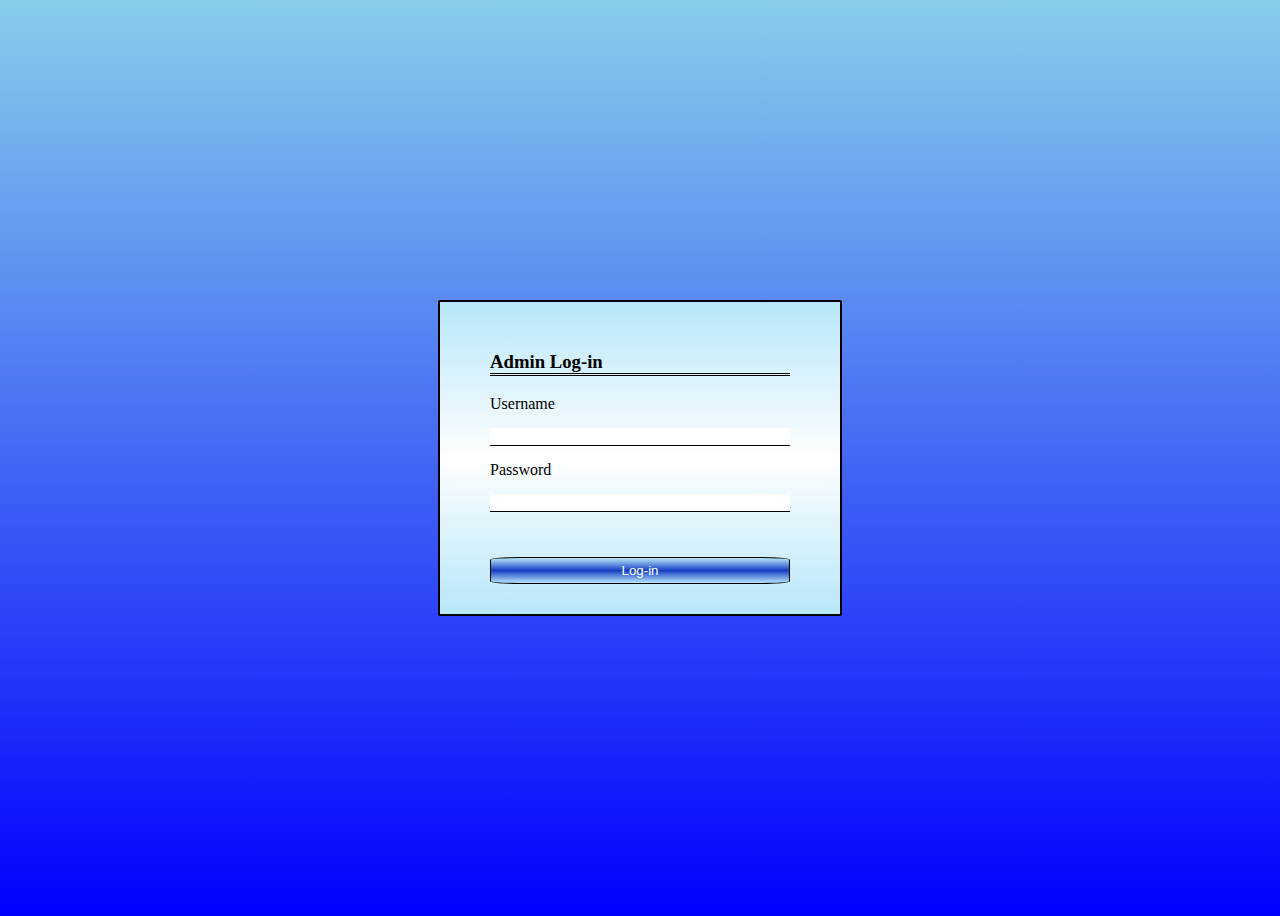
<file: index.html>
<!DOCTYPE html>
<html lang="en">
<head>
    <meta charset="UTF-8">
    <meta http-equiv="X-UA-Compatible" content="IE=edge">
    <meta name="viewport" content="width=device-width, initial-scale=1.0">
    <title>Log-In</title>
    <link rel="stylesheet" href="css/index.css">
</head>
<body class="loginBody">
    <div>
        <div class="log-in">
            <h3>Admin Log-in</h3>
            <label for="userName">Username</label>
            <input type="text" name="userName" id="userName" required>
        
            <label for="password">Password</label>
            <input type="password" name="password" id="password" required>
            
            <button type="button" id="btnLogin">Log-in</button>
        </div>
    </div>

    
    <script src="js/index.js">
    </script>
</body>
</html>
</file>
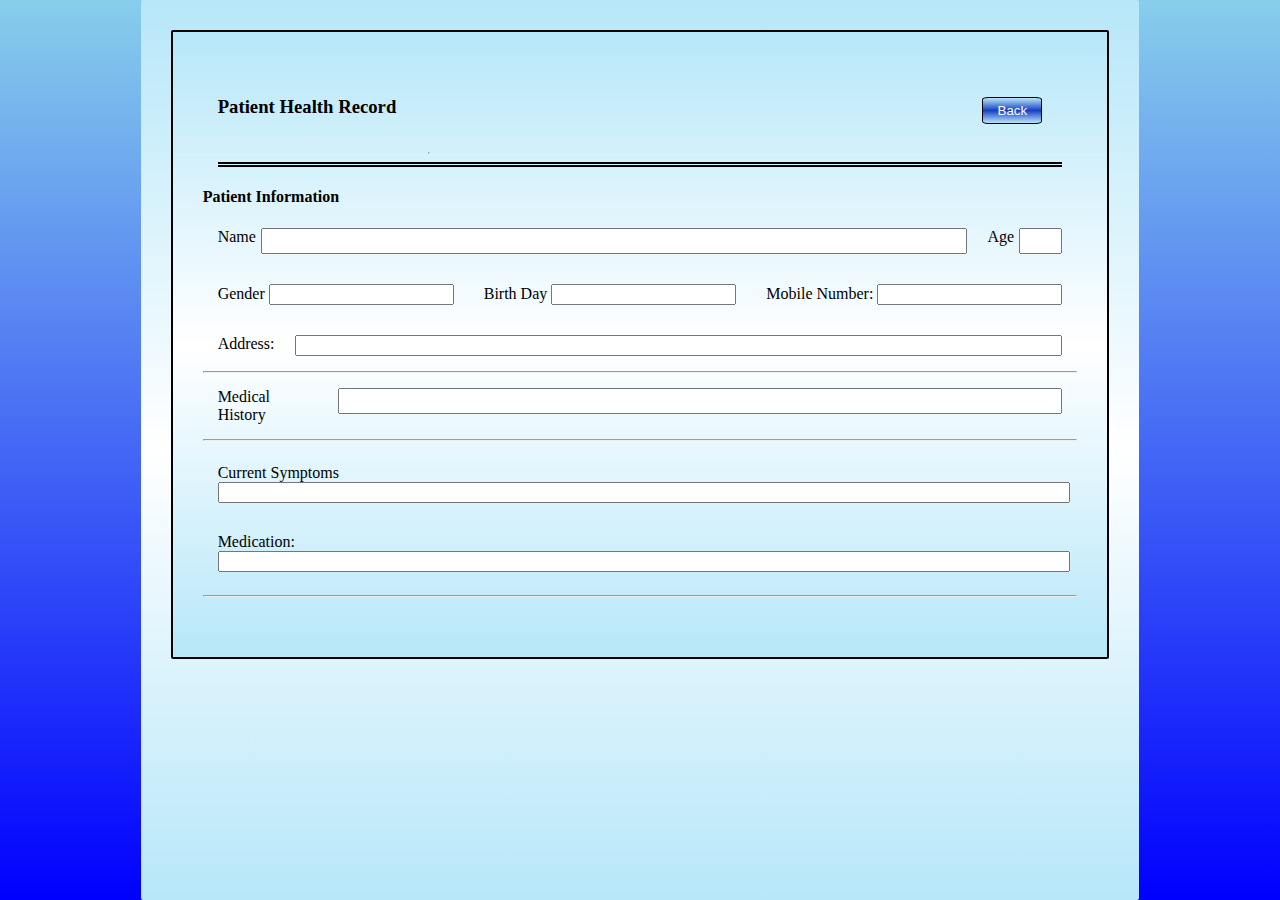
<file: healthrecord.html>
<!DOCTYPE html>
<html lang="en">
<head>
    <meta charset="UTF-8">
    <meta http-equiv="X-UA-Compatible" content="IE=edge">
    <meta name="viewport" content="width=device-width, initial-scale=1.0">
    <title>Health Record Form</title>

    <link rel="stylesheet" href="css/index.css">
</head>
<body class="form2Body">
    <div>
        <form id="myForm" class="myForm">
            <div class="header">
                <h3>Patient Health Record</h3>
                <button type="button" name="btnBack" id="btnBack">Back</button>
                <hr>
            </div>
            <h4>Patient Information</h4>
        
            <div class="patientInfo">
                <div>
                    <label for="fullName">Name</label>
                    <input type="text" name="fullName" id="fullName">
                </div>
                <div class="age">
                    <label for="age">Age</label>
                    <input type="text" name="age" id="age">
                </div>
            </div>
            <div class="otherInfo">
                <div>
                    <label for="gender">Gender</label>
                    <input type="text" name="gender" id="gender">
                </div>
                <div>
                    <label for="birthDay">Birth Day</label>
                    <input type="text" name="birthDay" id="birthDay">
                </div>
               
                <div>
                    <label for="mobileNumber">Mobile Number:</label>
                    <input type="number" name="mobileNumber" id="mobileNumber" >
                </div>
            </div>
            <div class="address">
                <label for="address">Address:</label>
                <input type="text" name="address" id="address">
            </div>
            <hr>
        
            <div class="medHistory">
                    <label for="medHistory">Medical History</label>
                    <input type="text" name="medHistory" id="medHistory">
            </div>
            <hr>
            <div class="symptoms">
                <div>
                    <label for="symptoms">Current Symptoms</label>
                    <input type="text" name="symptoms" id="symptoms">
                </div>
                <div>
                    <label for="medicine">Medication:</label>
                    <input type="text" name="medicineList" id="medicineList">
                </div>
            </div>
            
            <hr>
        
            <div class="buttons">
               
            </div>
        
        
        
            <script src="js/healthrecord.js">
            </script>
        </form>
    </div>
</body>
</html>
</file>
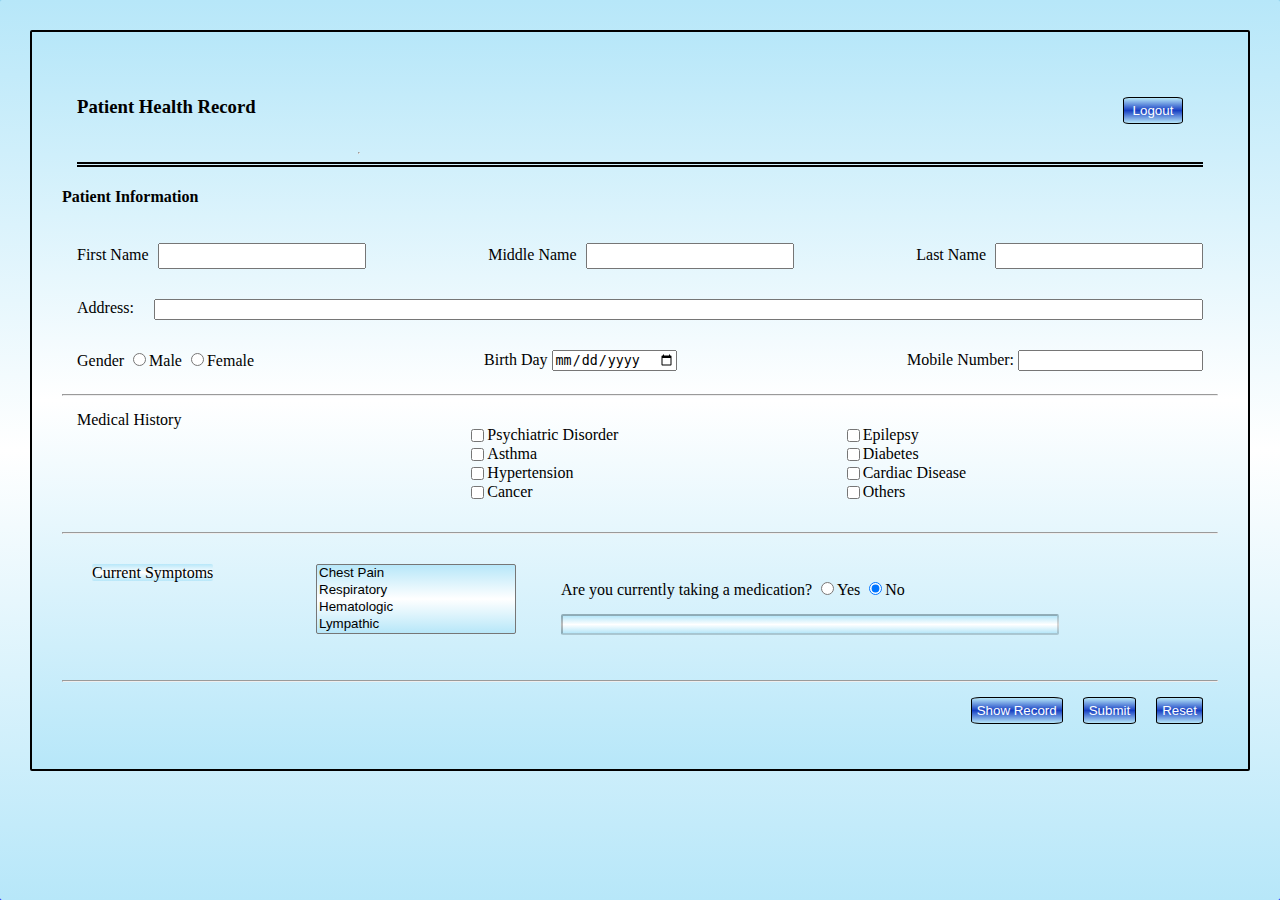
<file: patientinfo.html>
<!DOCTYPE html>
<html lang="en">
<head>
    <meta charset="UTF-8">
    <meta http-equiv="X-UA-Compatible" content="IE=edge">
    <meta name="viewport" content="width=device-width, initial-scale=1.0">
    <title>Health Record</title>

    <link rel="stylesheet" href="css/index.css">
</head>
<body class="formBody">
    <div>
        <form id="myForm" class="myForm">
            <div class="header">
                <h3>Patient Health Record</h3>
                <button type="button" name="btnLogout" id="btnLogout">Logout</button>
                <hr>
            </div>
            <h4>Patient Information</h4>
        
            <div class="patientInfo">
                <div>
                    <label for="firstName">First Name</label>
                    <input type="text" name="firstName" id="firstName">
                </div>  
                <div>
                    <label for="middleName">Middle Name</label>
                    <input type="text" name="middleName" id="middleName">
                </div>
                <div>
                    <label for="lastName">Last Name</label>
                    <input type="text" name="lastName" id="lastName">
                </div>
            </div>
            <div class="address">
                <label for="address">Address:</label>
                <input type="text" name="address" id="address">
            </div>
            <div class="otherInfo">
                <div>
                    <label for="gender">Gender</label>
                    <input type="radio" name="gender" id="gender" value="Male">Male
                    <input type="radio" name="gender" id="gender" value="Female">Female
                </div>
                <div>
                    <label for="birthDay">Birth Day</label>
                    <input type="date" name="birthDay" id="birthDay">
                </div>
                <div>
                    <label for="mobileNumber">Mobile Number:</label>
                    <input type="number" name="mobileNumber" id="mobileNumber" >
                </div>
            </div>
            <hr>
        
            <div class="medHistory">
                    <label for="medHistory">Medical History</label>
                <div>
                    <input type="checkbox" name="medHistory" id="medHistory" value="Dsychiatric Disorder">Psychiatric Disorder
                    <input type="checkbox" name="medHistory" id="medHistory" value="Asthma">Asthma
                    <input type="checkbox" name="medHistory" id="medHistory" value="Hypertension">Hypertension
                    <input type="checkbox" name="medHistory" id="medHistory" value="Cancer">Cancer
                </div>
                <div>
                    <input type="checkbox" name="medHistory" id="medHistory" value="Epilepsy">Epilepsy
                    <input type="checkbox" name="medHistory" id="medHistory" value="Diabetes">Diabetes
                    <input type="checkbox" name="medHistory" id="medHistory" value="Cardiac Disease">Cardiac Disease
                    <input type="checkbox" name="medHistory" id="medHistory" value="Others">Others
                </div>
            </div>
            <hr>
            <div class="symptoms">
                <div>
                    <label for="symptoms">Current Symptoms</label>
        
                </div>
                <div>
                    <select name="symptoms" id="symptoms" multiple>
                        <option value="Chest Pain">Chest Pain</option>
                        <option value="Respiratory">Respiratory</option>
                        <option value="Hematologic">Hematologic</option>
                        <option value="Lympathic">Lympathic</option>
                        <option value="Neurological ">Neurological</option>
                    </select>
                </div>
                <div class="meds">
                    <div>
                        <label for="medicine">Are you currently taking a medication?</label>
                        <input type="radio" name="medicine" id="medicine" value="yes">Yes
                        <input type="radio" name="medicine" id="medicine" value="no" checked>No
                    </div>
                    <div>
                        <input type="text" name="medicineList" id="medicineList"  disabled>
                    </div>
                </div>
            </div>
            
            <hr>
        
            <div class="buttons">
                <button type="button" name="btnShow" id="btnShow">Show Record</button>
                <button type="button" name="btnSubmit" id="btnSubmit">Submit</button>
                <button type="button" name="btnReset" id="btnReset">Reset</button>
            </div>
        
        
            <script src="js/patientinfo.js">
        
            </script>
        </form>
    </div>
</body>
</html>
</file>
<file: css/index.css>
body {
  background-image: -webkit-gradient(linear, left top, left bottom, from(skyblue), to(blue));
  background-image: linear-gradient(skyblue, blue);
  height: 100vh;
}

body :only-child {
  background-image: -webkit-gradient(linear, left top, left bottom, from(#b7e7f9), color-stop(white), to(#b7e7f9));
  background-image: linear-gradient(#b7e7f9, white, #b7e7f9);
  border-radius: 2px;
}

body button {
  padding: 5px;
  height: auto;
  background-image: -webkit-gradient(linear, left top, left bottom, from(#b7e7f9), color-stop(#173fc3), to(#b7e7f9));
  background-image: linear-gradient(#b7e7f9, #173fc3, #b7e7f9);
  border: 1px solid black;
  border-radius: 10%;
  color: white;
}

.loginBody {
  display: -webkit-box;
  display: -ms-flexbox;
  display: flex;
  -webkit-box-pack: center;
      -ms-flex-pack: center;
          justify-content: center;
  -webkit-box-align: center;
      -ms-flex-align: center;
          align-items: center;
}

.loginBody .log-in {
  border: 2px solid black;
  padding: 30px 50px;
  display: -ms-grid;
  display: grid;
  width: 300px;
}

.loginBody .log-in h3 {
  border-bottom: 3px double;
}

.loginBody .log-in input {
  margin: 15px 0px;
  outline: none;
  border: none;
  border-bottom: 1px solid;
}

.loginBody .log-in button {
  margin-top: 30px;
}

.formBody {
  display: -webkit-box;
  display: -ms-flexbox;
  display: flex;
  margin: 0;
  -webkit-box-pack: center;
      -ms-flex-pack: center;
          justify-content: center;
}

.formBody .myForm {
  margin: 30px;
  border: 2px solid;
  padding: 30px;
}

.formBody .myForm div {
  margin: 15px;
}

.formBody .myForm .header {
  display: -ms-grid;
  display: grid;
  -ms-grid-columns: 1fr 1fr;
      grid-template-columns: 1fr 1fr;
  border-bottom: 5px double;
}

.formBody .myForm .header button {
  margin: 20px;
  -ms-grid-column-align: end;
      justify-self: end;
  width: 60px;
}

.formBody .myForm .patientInfo {
  margin: 0;
  display: -webkit-box;
  display: -ms-flexbox;
  display: flex;
  width: auto;
  -webkit-box-pack: justify;
      -ms-flex-pack: justify;
          justify-content: space-between;
}

.formBody .myForm .patientInfo label {
  margin-right: 5px;
}

.formBody .myForm .patientInfo input {
  height: 20px;
  width: 200px;
}

.formBody .myForm .address {
  display: -webkit-box;
  display: -ms-flexbox;
  display: flex;
  width: auto;
}

.formBody .myForm .address input {
  margin-left: 20px;
  width: 100%;
}

.formBody .myForm .otherInfo {
  margin: 0;
  display: -webkit-box;
  display: -ms-flexbox;
  display: flex;
  -webkit-box-pack: justify;
      -ms-flex-pack: justify;
          justify-content: space-between;
}

.formBody .myForm .otherInfo input::-webkit-outer-spin-button,
.formBody .myForm .otherInfo input::-webkit-inner-spin-button {
  -webkit-appearance: none;
  margin: 0;
}

.formBody .myForm .medHistory {
  display: -ms-grid;
  display: grid;
  -ms-grid-columns: (1fr)[3];
      grid-template-columns: repeat(3, 1fr);
}

.formBody .myForm .medHistory div {
  display: -ms-grid;
  display: grid;
  -ms-grid-columns: 1fr 99fr;
      grid-template-columns: 1fr 99fr;
}

.formBody .myForm .medHistory div label {
  width: 200px;
}

.formBody .myForm .symptoms {
  display: -ms-grid;
  display: grid;
  -ms-grid-columns: 1fr 1fr 3fr;
      grid-template-columns: 1fr 1fr 3fr;
}

.formBody .myForm .symptoms select {
  width: 200px;
}

.formBody .myForm .symptoms input[type=text] {
  width: 80%;
}

.formBody .myForm .buttons {
  display: -webkit-box;
  display: -ms-flexbox;
  display: flex;
  gap: 20px;
  -webkit-box-pack: end;
      -ms-flex-pack: end;
          justify-content: end;
}

.form2Body {
  display: -webkit-box;
  display: -ms-flexbox;
  display: flex;
  margin: 0;
  -webkit-box-pack: center;
      -ms-flex-pack: center;
          justify-content: center;
}

.form2Body .myForm {
  margin: 30px;
  border: 2px solid;
  padding: 30px;
}

.form2Body .myForm div {
  margin: 15px;
}

.form2Body .myForm .header {
  display: -ms-grid;
  display: grid;
  -ms-grid-columns: 1fr 1fr;
      grid-template-columns: 1fr 1fr;
  border-bottom: 5px double;
}

.form2Body .myForm .header button {
  margin: 20px;
  -ms-grid-column-align: end;
      justify-self: end;
  width: 60px;
}

.form2Body .myForm .patientInfo {
  display: -webkit-box;
  display: -ms-flexbox;
  display: flex;
  gap: 20px;
}

.form2Body .myForm .patientInfo .age {
  width: 10%;
}

.form2Body .myForm .patientInfo div {
  margin: 0;
  display: -webkit-box;
  display: -ms-flexbox;
  display: flex;
  width: 100%;
}

.form2Body .myForm .patientInfo div label {
  margin-right: 5px;
}

.form2Body .myForm .patientInfo div input {
  height: 20px;
  width: 100%;
}

.form2Body .myForm .address {
  display: -webkit-box;
  display: -ms-flexbox;
  display: flex;
  width: auto;
}

.form2Body .myForm .address input {
  margin-left: 20px;
  width: 100%;
}

.form2Body .myForm .otherInfo {
  margin: 0;
  display: -webkit-box;
  display: -ms-flexbox;
  display: flex;
  -webkit-box-pack: justify;
      -ms-flex-pack: justify;
          justify-content: space-between;
}

.form2Body .myForm .otherInfo input::-webkit-outer-spin-button,
.form2Body .myForm .otherInfo input::-webkit-inner-spin-button {
  -webkit-appearance: none;
  margin: 0;
}

.form2Body .myForm .medHistory {
  display: -webkit-box;
  display: -ms-flexbox;
  display: flex;
  width: auto;
  gap: 20px;
}

.form2Body .myForm .medHistory input {
  width: 88%;
  height: 20px;
}

.form2Body .myForm .symptoms {
  margin: 0;
  display: -ms-grid;
  display: grid;
  width: 100%;
}

.form2Body .myForm .symptoms select {
  width: 100%;
}

.form2Body .myForm .symptoms input[type=text] {
  width: 100%;
}

.form2Body .myForm .buttons {
  display: -webkit-box;
  display: -ms-flexbox;
  display: flex;
  gap: 20px;
  -webkit-box-pack: end;
      -ms-flex-pack: end;
          justify-content: end;
}
</file>
